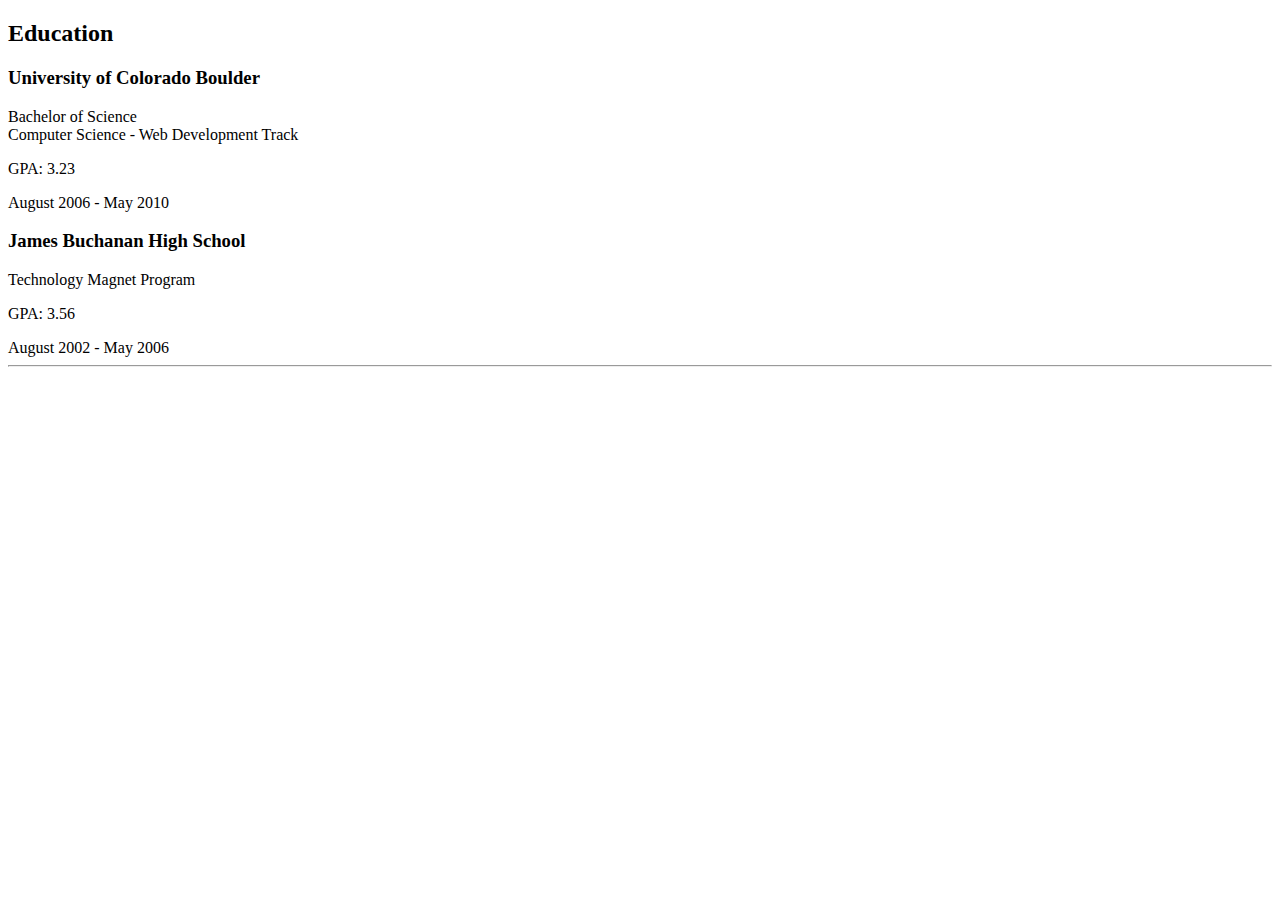
<file: Porfotolio.github.io/education.html>
<!DOCTYPE html>
<html>
    <section class="resume-section" id="education">
                <div class="resume-section-content">
                    <h2 class="mb-5">Education</h2>
                    <div class="d-flex flex-column flex-md-row justify-content-between mb-5">
                        <div class="flex-grow-1">
                            <h3 class="mb-0">University of Colorado Boulder</h3>
                            <div class="subheading mb-3">Bachelor of Science</div>
                            <div>Computer Science - Web Development Track</div>
                            <p>GPA: 3.23</p>
                        </div>
                        <div class="flex-shrink-0"><span class="text-primary">August 2006 - May 2010</span></div>
                    </div>
                    <div class="d-flex flex-column flex-md-row justify-content-between">
                        <div class="flex-grow-1">
                            <h3 class="mb-0">James Buchanan High School</h3>
                            <div class="subheading mb-3">Technology Magnet Program</div>
                            <p>GPA: 3.56</p>
                        </div>
                        <div class="flex-shrink-0"><span class="text-primary">August 2002 - May 2006</span></div>
                    </div>
                </div>
            </section>
            <hr class="m-0" />


</html>
</file>
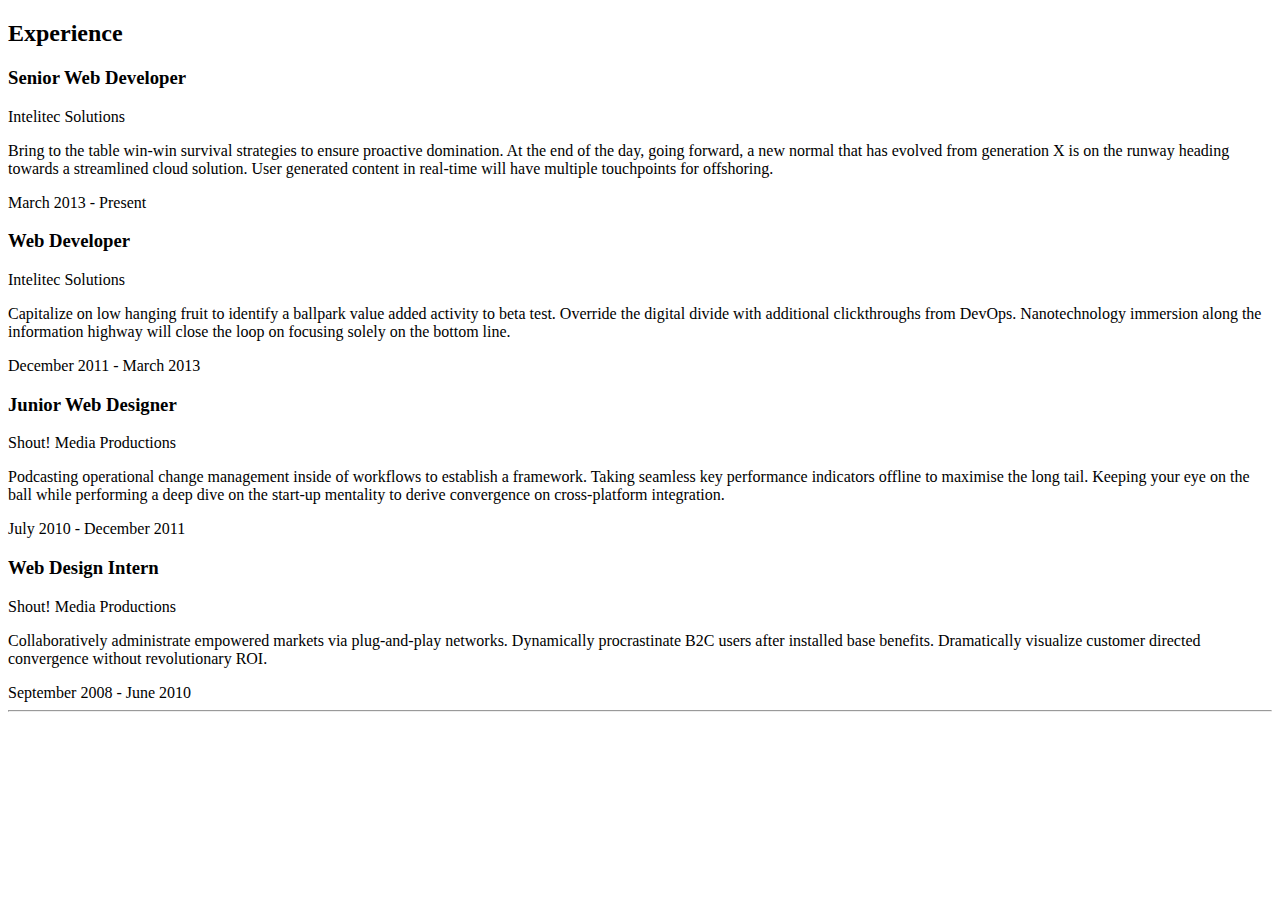
<file: Porfotolio.github.io/experience.html>
<!DOCTYPE html>
<html>
<section class="resume-section" id="experience">
                <div class="resume-section-content">
                    <h2 class="mb-5">Experience</h2>
                    <div class="d-flex flex-column flex-md-row justify-content-between mb-5">
                        <div class="flex-grow-1">
                            <h3 class="mb-0">Senior Web Developer</h3>
                            <div class="subheading mb-3">Intelitec Solutions</div>
                            <p>Bring to the table win-win survival strategies to ensure proactive domination. At the end of the day, going forward, a new normal that has evolved from generation X is on the runway heading towards a streamlined cloud solution. User generated content in real-time will have multiple touchpoints for offshoring.</p>
                        </div>
                        <div class="flex-shrink-0"><span class="text-primary">March 2013 - Present</span></div>
                    </div>
                    <div class="d-flex flex-column flex-md-row justify-content-between mb-5">
                        <div class="flex-grow-1">
                            <h3 class="mb-0">Web Developer</h3>
                            <div class="subheading mb-3">Intelitec Solutions</div>
                            <p>Capitalize on low hanging fruit to identify a ballpark value added activity to beta test. Override the digital divide with additional clickthroughs from DevOps. Nanotechnology immersion along the information highway will close the loop on focusing solely on the bottom line.</p>
                        </div>
                        <div class="flex-shrink-0"><span class="text-primary">December 2011 - March 2013</span></div>
                    </div>
                    <div class="d-flex flex-column flex-md-row justify-content-between mb-5">
                        <div class="flex-grow-1">
                            <h3 class="mb-0">Junior Web Designer</h3>
                            <div class="subheading mb-3">Shout! Media Productions</div>
                            <p>Podcasting operational change management inside of workflows to establish a framework. Taking seamless key performance indicators offline to maximise the long tail. Keeping your eye on the ball while performing a deep dive on the start-up mentality to derive convergence on cross-platform integration.</p>
                        </div>
                        <div class="flex-shrink-0"><span class="text-primary">July 2010 - December 2011</span></div>
                    </div>
                    <div class="d-flex flex-column flex-md-row justify-content-between">
                        <div class="flex-grow-1">
                            <h3 class="mb-0">Web Design Intern</h3>
                            <div class="subheading mb-3">Shout! Media Productions</div>
                            <p>Collaboratively administrate empowered markets via plug-and-play networks. Dynamically procrastinate B2C users after installed base benefits. Dramatically visualize customer directed convergence without revolutionary ROI.</p>
                        </div>
                        <div class="flex-shrink-0"><span class="text-primary">September 2008 - June 2010</span></div>
                    </div>
                </div>
            </section>
            <hr class="m-0" />

</html>
</file>
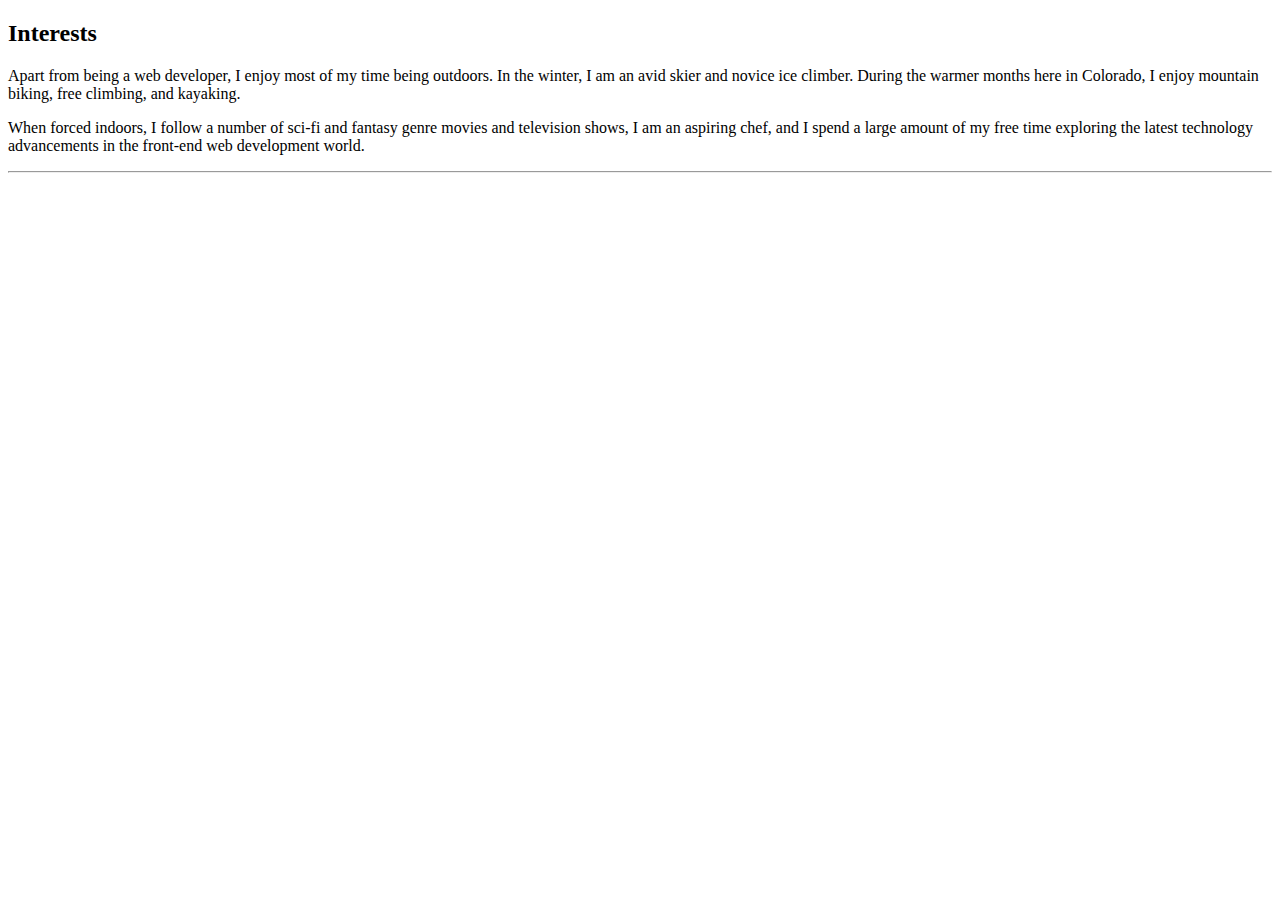
<file: Porfotolio.github.io/interests.html>
<!DOCTYPE html>
<html>
<section class="resume-section" id="interests">
                <div class="resume-section-content">
                    <h2 class="mb-5">Interests</h2>
                    <p>Apart from being a web developer, I enjoy most of my time being outdoors. In the winter, I am an avid skier and novice ice climber. During the warmer months here in Colorado, I enjoy mountain biking, free climbing, and kayaking.</p>
                    <p class="mb-0">When forced indoors, I follow a number of sci-fi and fantasy genre movies and television shows, I am an aspiring chef, and I spend a large amount of my free time exploring the latest technology advancements in the front-end web development world.</p>
                </div>
            </section>
            <hr class="m-0" />

</html>
</file>
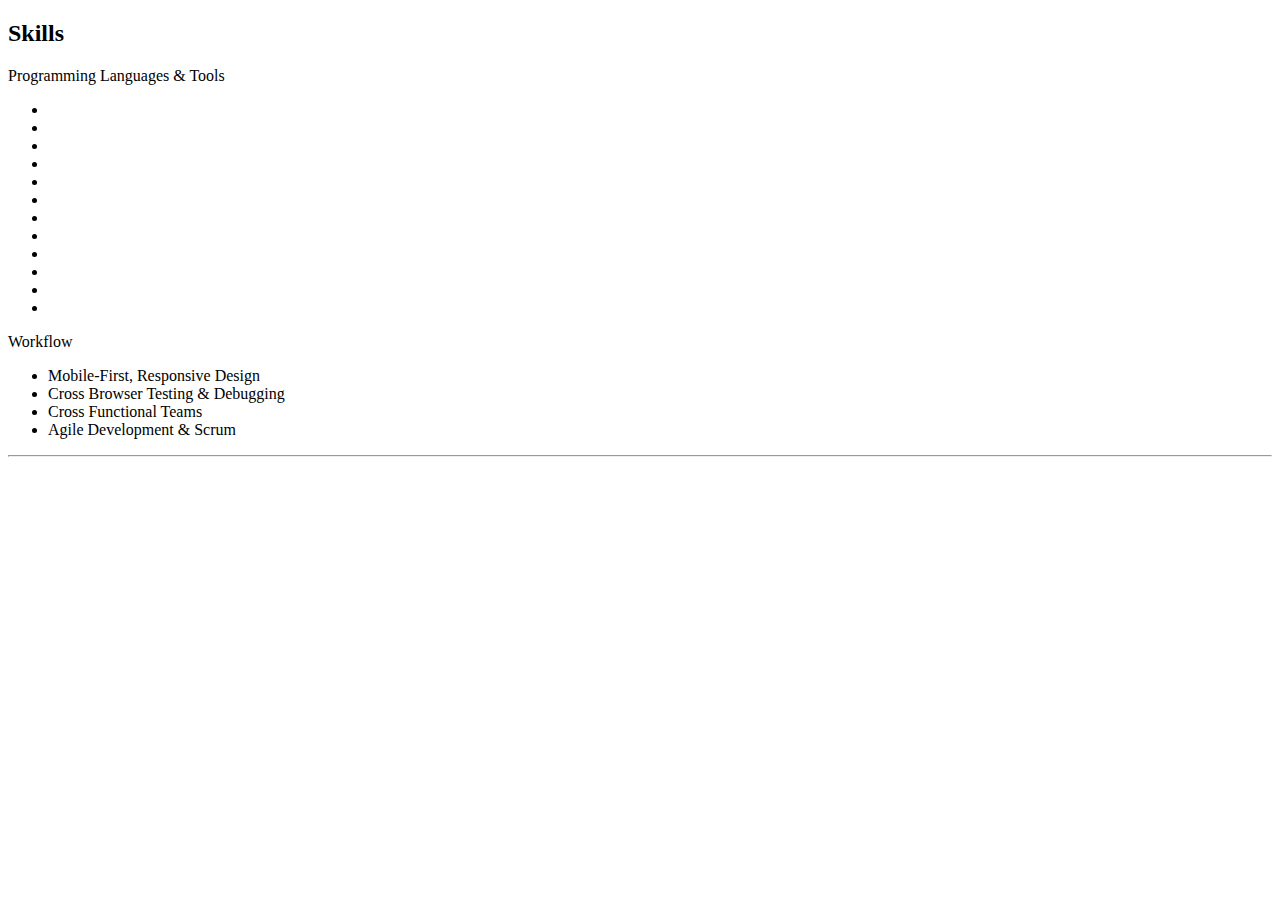
<file: Porfotolio.github.io/skills.html>
<!DOCTYPE html>
<html>
<section class="resume-section" id="skills">
                <div class="resume-section-content">
                    <h2 class="mb-5">Skills</h2>
                    <div class="subheading mb-3">Programming Languages & Tools</div>
                    <ul class="list-inline dev-icons">
                        <li class="list-inline-item"><i class="fab fa-html5"></i></li>
                        <li class="list-inline-item"><i class="fab fa-css3-alt"></i></li>
                        <li class="list-inline-item"><i class="fab fa-js-square"></i></li>
                        <li class="list-inline-item"><i class="fab fa-angular"></i></li>
                        <li class="list-inline-item"><i class="fab fa-react"></i></li>
                        <li class="list-inline-item"><i class="fab fa-node-js"></i></li>
                        <li class="list-inline-item"><i class="fab fa-sass"></i></li>
                        <li class="list-inline-item"><i class="fab fa-less"></i></li>
                        <li class="list-inline-item"><i class="fab fa-wordpress"></i></li>
                        <li class="list-inline-item"><i class="fab fa-gulp"></i></li>
                        <li class="list-inline-item"><i class="fab fa-grunt"></i></li>
                        <li class="list-inline-item"><i class="fab fa-npm"></i></li>
                    </ul>
                    <div class="subheading mb-3">Workflow</div>
                    <ul class="fa-ul mb-0">
                        <li>
                            <span class="fa-li"><i class="fas fa-check"></i></span>
                            Mobile-First, Responsive Design
                        </li>
                        <li>
                            <span class="fa-li"><i class="fas fa-check"></i></span>
                            Cross Browser Testing & Debugging
                        </li>
                        <li>
                            <span class="fa-li"><i class="fas fa-check"></i></span>
                            Cross Functional Teams
                        </li>
                        <li>
                            <span class="fa-li"><i class="fas fa-check"></i></span>
                            Agile Development & Scrum
                        </li>
                    </ul>
                </div>
            </section>
            <hr class="m-0" />


</html>
</file>
